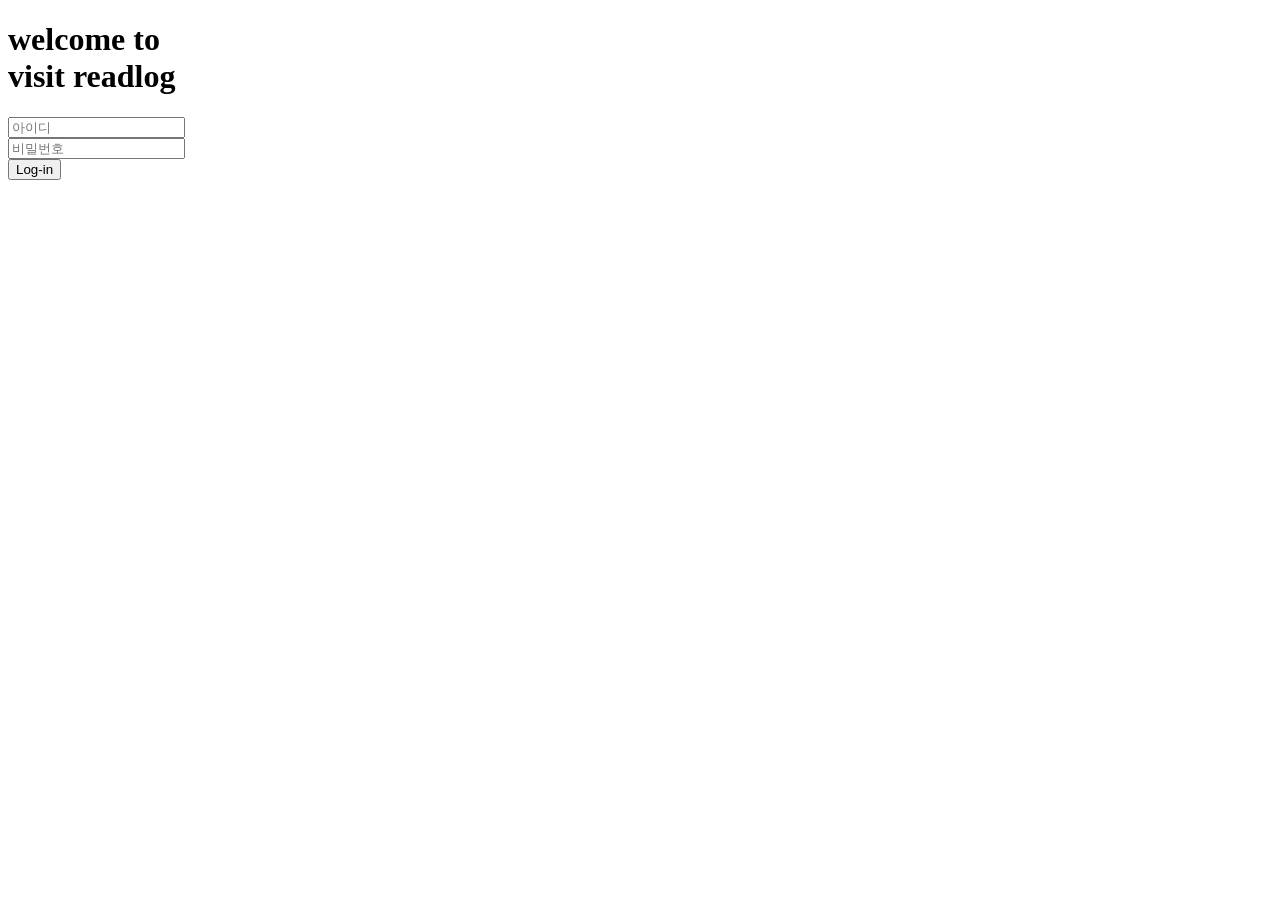
<file: src/main/resources/templates/content/home.html>
<!DOCTYPE html>
<html xmlns="http://www.w3.org/1999/xhtml"
      xmlns:th="http://www.thymeleaf.org"
      xmlns:layout="http://www.ultraq.net.nz/thymeleaf/layout"
      layout:decorate="~{layout/default_layout}">
    
    <th:block layout:fragment="head">
    	<title>Spring Boot</title>
		
        <!--/* css */-->
        <link th:href="@{/css/common.css}" rel="stylesheet" />
        <link th:href="@{/css/sideBar.css}" rel="stylesheet" />
         <link th:href="@{/css/main.css}" rel="stylesheet" />
        
    </th:block>
    <body>
        <!--<th:block layout:fragment="header" th:include="@{/fragments/header}"></th:block>-->
		
        <div layout:fragment="content" class="content">
			<div class="main-cont">
				<div class="main-text">
		            <h1>welcome to<br> visit readlog</h1>
				</div>
				<div class="login-form-cont">
					<form id="loginForm" method="post" action="/login">
						<div class="id-pw">
							<input id="username" name="username" type="text" placeholder="아이디"><br>
							<input id="password" name="password" type="password" placeholder="비밀번호">
						</div>
						<input type="submit" id="loginBtn" value="Log-in">
				</div>
			</div>
        </div>
        
        <!--<th:block layout:fragment="footer" th:include="@{/fragments/footer}"></th:block>-->	
    </body>
</html>
</file>
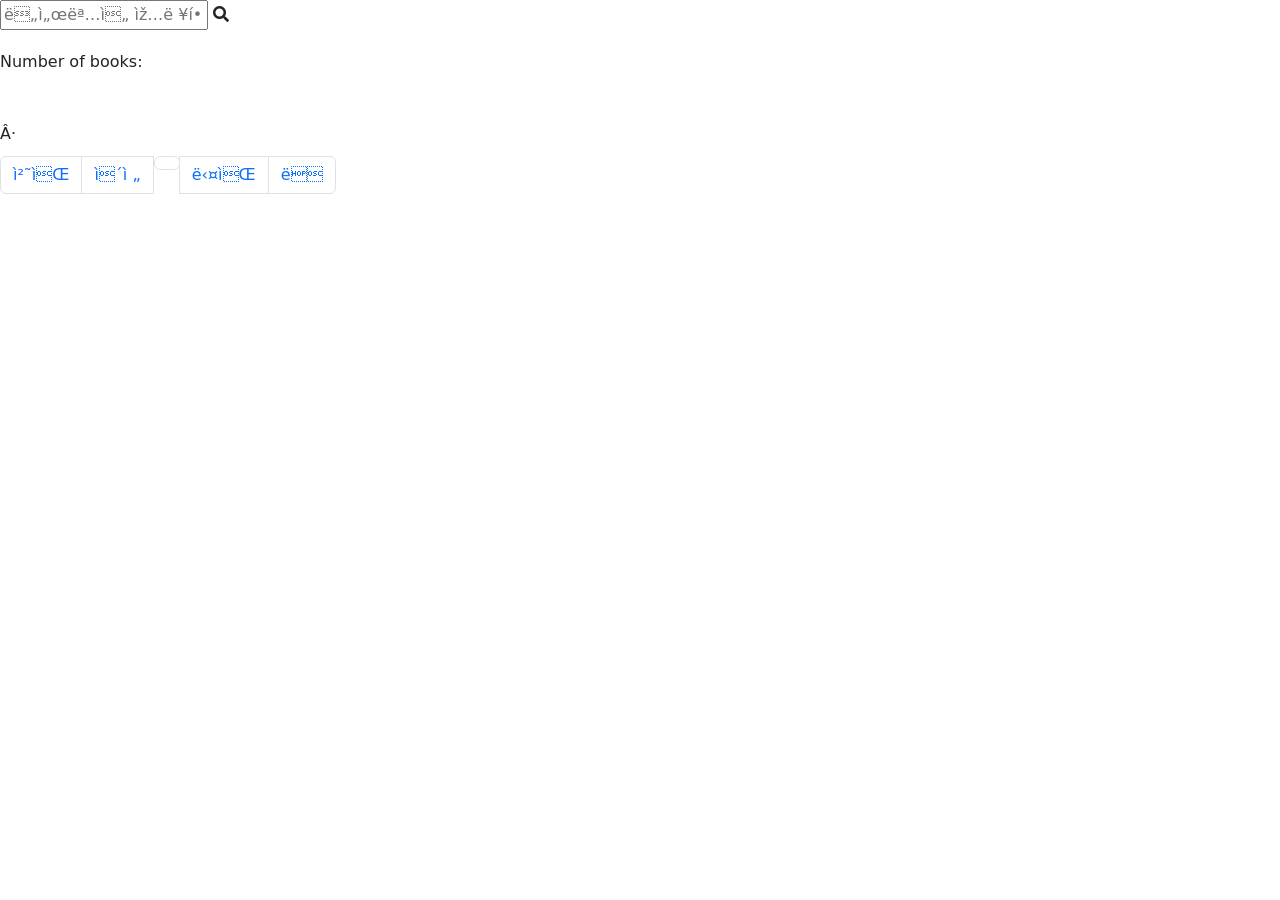
<file: src/main/resources/templates/content/searchResult.html>
<!DOCTYPE html>
<html xmlns="http://www.w3.org/1999/xhtml" xmlns:th="http://www.thymeleaf.org"
	xmlns:layout="http://www.ultraq.net.nz/thymeleaf/layout" layout:decorate="~{layout/default_layout}">
<meta name="viewport" content="width=device-width, initial-scale=1">


<th:block layout:fragment="head">
	<title>Spring Boot</title>

	<!--bootstrap-->
	<link href="https://cdn.jsdelivr.net/npm/bootstrap@5.3.1/dist/css/bootstrap.min.css" rel="stylesheet"
		integrity="sha384-4bw+/aepP/YC94hEpVNVgiZdgIC5+VKNBQNGCHeKRQN+PtmoHDEXuppvnDJzQIu9" crossorigin="anonymous">

	<!--/* css */-->
	<link th:href="@{/css/common.css}" rel="stylesheet" />
	<link th:href="@{/css/sideBar.css}" rel="stylesheet" />
	<link th:href="@{/css/searchResult.css}" rel="stylesheet" />
	<link th:href="@{/css/searchForm2.css}" rel="stylesheet" />
	<link rel="stylesheet" href="https://use.fontawesome.com/releases/v5.3.1/css/all.css"
		integrity="sha384-mzrmE5qonljUremFsqc01SB46JvROS7bZs3IO2EmfFsd15uHvIt+Y8vEf7N7fWAU" crossorigin="anonymous">

</th:block>
<style>
	dialog {
		width: 500px;
		height: 500px;
		padding: 20px;
		border: 1px solid #ccc;
		border-radius: 5px;
		background-color: #fff;
	}

	#closeModal {
		position: relative;
		left: 435px;
		background: white;
	}
	
	#cartBtn{
		    background: black;
    color: white;
    border: none;
    width: 200px;
    height: 34px;
    font-weight: 100;
    font-family: sans-serif;
	}
	
	#modalContent{
		text-align: center;
	}
</style>

<body>
	<!--<th:block layout:fragment="header" th:include="@{/fragments/header}"></th:block>-->

	<div layout:fragment="content" class="content">
		<th:block layout:fragment="sideBar" th:include="@{/fragments/sideBar}"></th:block>

		<div class="mainContent">
			<form id="searchForm" action="/searchResult" method="get" style="margin-bottom: 20px;">
				<input name="searchInput" id="searchInput" type="text" placeholder="도서명을 입력하여 주세요." required>
				<i id="searchIcon" class="fa fa-search"></i>
			</form>
			<p>Number of books: <span th:text="${cnt}"></span></p>
			<div class="row">
				<div id="bookContainer" class="col-sm-4" th:each="book : ${books}" style="margin-bottom: 10px;">
					<img id="bookImg" th:src="${book.image}" th:alt="${book.title}" width="200">
					<div id="bookDetailBox" class="book-detail" style="width: 200px;">
						<h5 th:text="${book.title}"></h5>
						<span th:text="${book.author}"></span> ·
						<span th:text="${book.publisher}"></span>
						<span class="description" th:text="${book.description}" style="display: none;"></span>
					</div>
				</div>
			</div>

			<!--모달 시작 -->

			<dialog id="myModal">
				<button id="closeModal">X</button>
				<div id="modalContent">
					<h3>책 상세정보</h3><br>
					<img width="200px"><br>
					<br>
					<h5></h5>
					<span class="modalDesc"></span>
					<span></span>
					<br>
					<br>
					<button id="cartBtn">내 서재에 담기</button>
				</div>
			</dialog>


			<!--페이징 시작-->
			<nav aria-label="Page navigation example">
				<ul class="pagination">
					<li class="page-item">
						<a class="page-link" th:href="@{/searchResult(searchInput=${searchInput}, page=1)}"
							aria-label="Previous">
							<span aria-hidden="true">처음</span>
						</a>
					</li>
					<li class="page-item">
						<a class="page-link"
							th:href="@{/searchResult(searchInput=${searchInput}, page=${pagination.prevBlock})}"
							aria-label="Previous">
							<span aria-hidden="true">이전</span>
						</a>
					</li>
					<!--th:block = 반복문을 나타내는 태그, th:each 속성으로 반복할 변수와 범위 지정. -->
					<th:block th:each="pageNumber : ${#numbers.sequence(pagination.startPage, pagination.endPage)}">
						<li class="page-item" th:class="${pageNumber == pagination.page ? 'active' : ''}">
							<!--조건이 참일시 active 클래스 반환.-->
							<a class="page-link"
								th:href="@{/searchResult(searchInput=${searchInput}, page=${pageNumber})}"
								th:text="${pageNumber}"></a>
						</li>
					</th:block>
					<li class="page-item">
						<a class="page-link"
							th:href="@{/searchResult(searchInput=${searchInput}, page=${pagination.nextBlock})}"
							aria-label="Next">
							<span aria-hidden="true">다음</span>
						</a>
					</li>
					<li class="page-item">
						<a class="page-link"
							th:href="@{/searchResult(searchInput=${searchInput}, page=${pagination.totalPageCnt})}"
							aria-label="Previous">
							<span aria-hidden="true">끝</span>
						</a>
					</li>
				</ul>
			</nav><!--페이징 끝 -->
		</div><!--mainContent End-->
	</div><!--content End -->

	<!--<th:block layout:fragment="footer" th:include="@{/fragments/footer}"></th:block>-->

	<script>

		// 모달 대화 상자 열기
		document.getElementById('bookContainer').addEventListener('click', function () {
			document.getElementById('myModal').showModal();
		});

		// 모달 대화 상자 닫기
		document.getElementById('closeModal').addEventListener('click', function () {
			document.getElementById('myModal').close();
		});


		document.querySelectorAll('#bookContainer').forEach(function (bookContainer) {
			bookContainer.addEventListener('click', function () {
				// 클릭된 도서 요소에서 book.title 값을 가져옴
				var title = bookContainer.querySelector('.book-detail h5').innerText;
				var img = bookContainer.querySelector('img').src;
				var description = bookContainer.querySelector('.book-detail .description').innerText;

				// 모달 창에 해당 도서의 제목 표시
				document.querySelector('#myModal h5').innerText = title;
				document.querySelector('#myModal img').src = img;
				document.querySelector('#myModal .modalDesc').innerText = description;

				// 모달 창 열기
				document.getElementById('myModal').showModal();
			});
		});

		// 모달 닫기 버튼 클릭 시 모달 창 닫기
		document.getElementById('closeModal').addEventListener('click', function () {
			document.getElementById('myModal').close();
		});

	</script>

</body>


</html>
</file>
